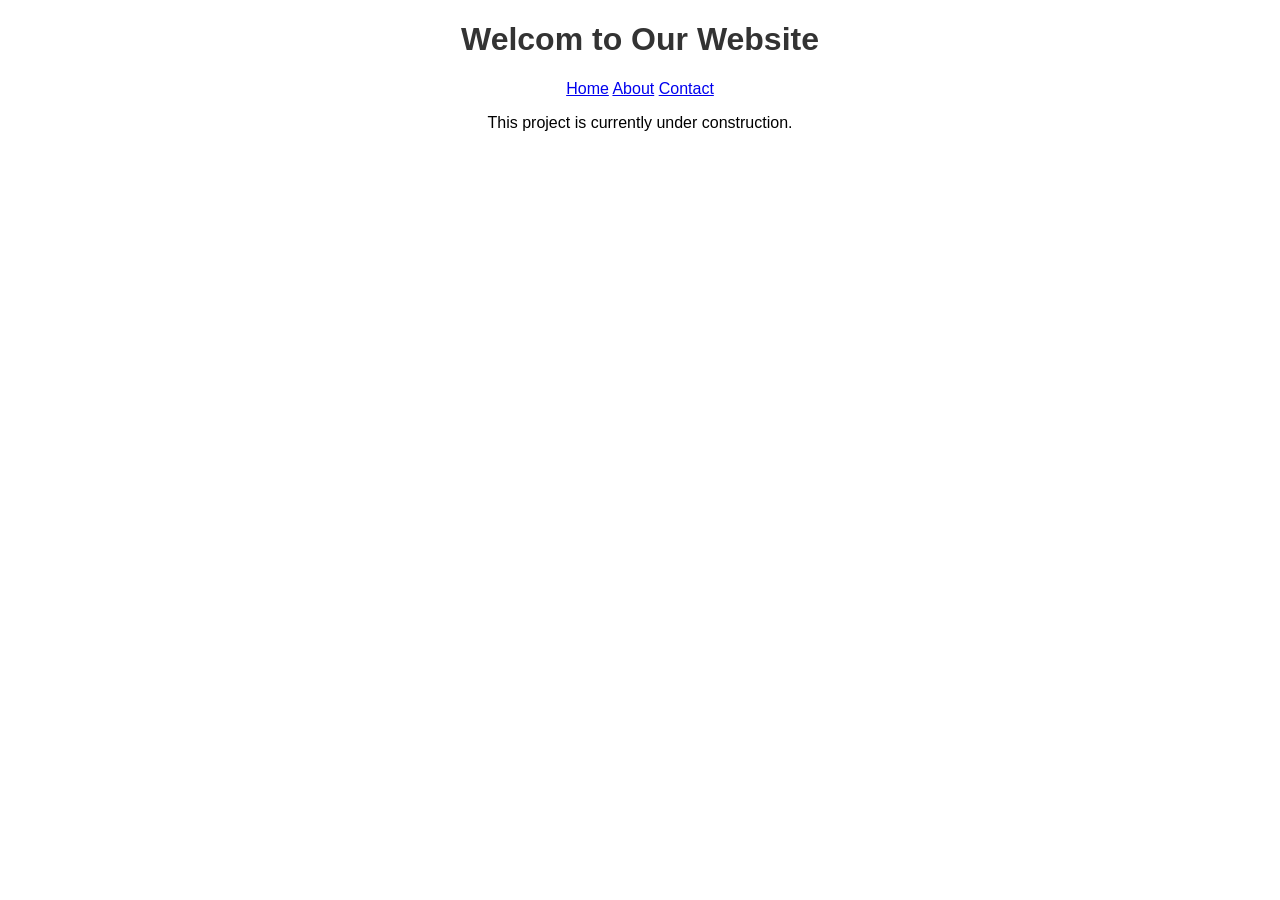
<file: index.html>
<!DOCTYPE html>
<html>
<head>
    <link rel="stylesheet" href="styles.css">
    <title>My First Website</title>
</head>
<body>
    <h1>Welcom to Our Website</h1>
    <nav>
        <a href="index.html">Home</a>
        <a href="about.html">About</a>
        <a href="contact.html">Contact</a>
    </nav>
    <p>This project is currently under construction.</p>
</body>
</html>
</file>
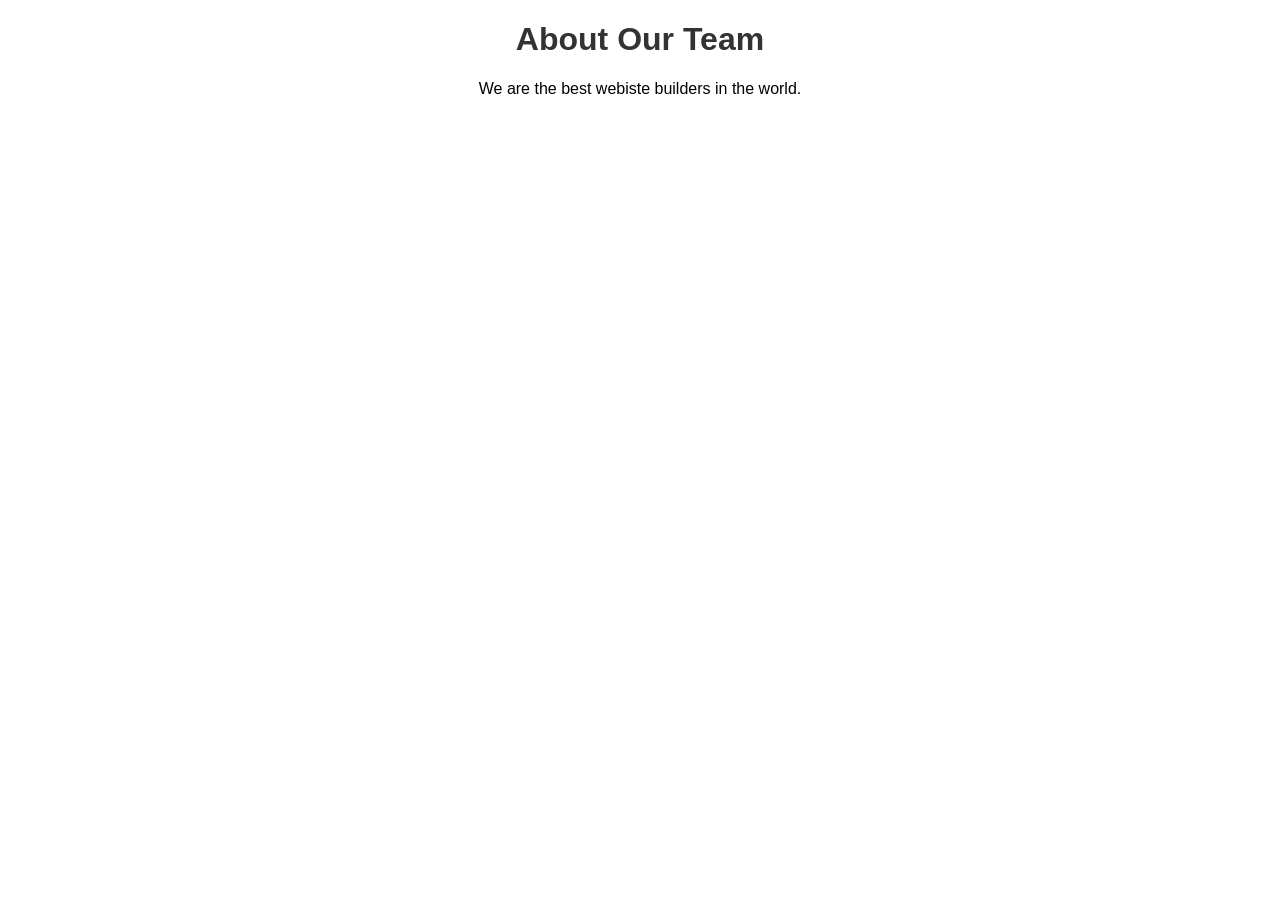
<file: about.html>
<!doctype html>
<html>
  <head>
    <link rel="stylesheet" href="styles.css" />
    <title>About hiiiiiijjiij</title>
  </head>
  <body>
    <h1>About Our Team</h1>
    <p>We are the best webiste builders in the world.</p>
  </body>
</html>
</file>
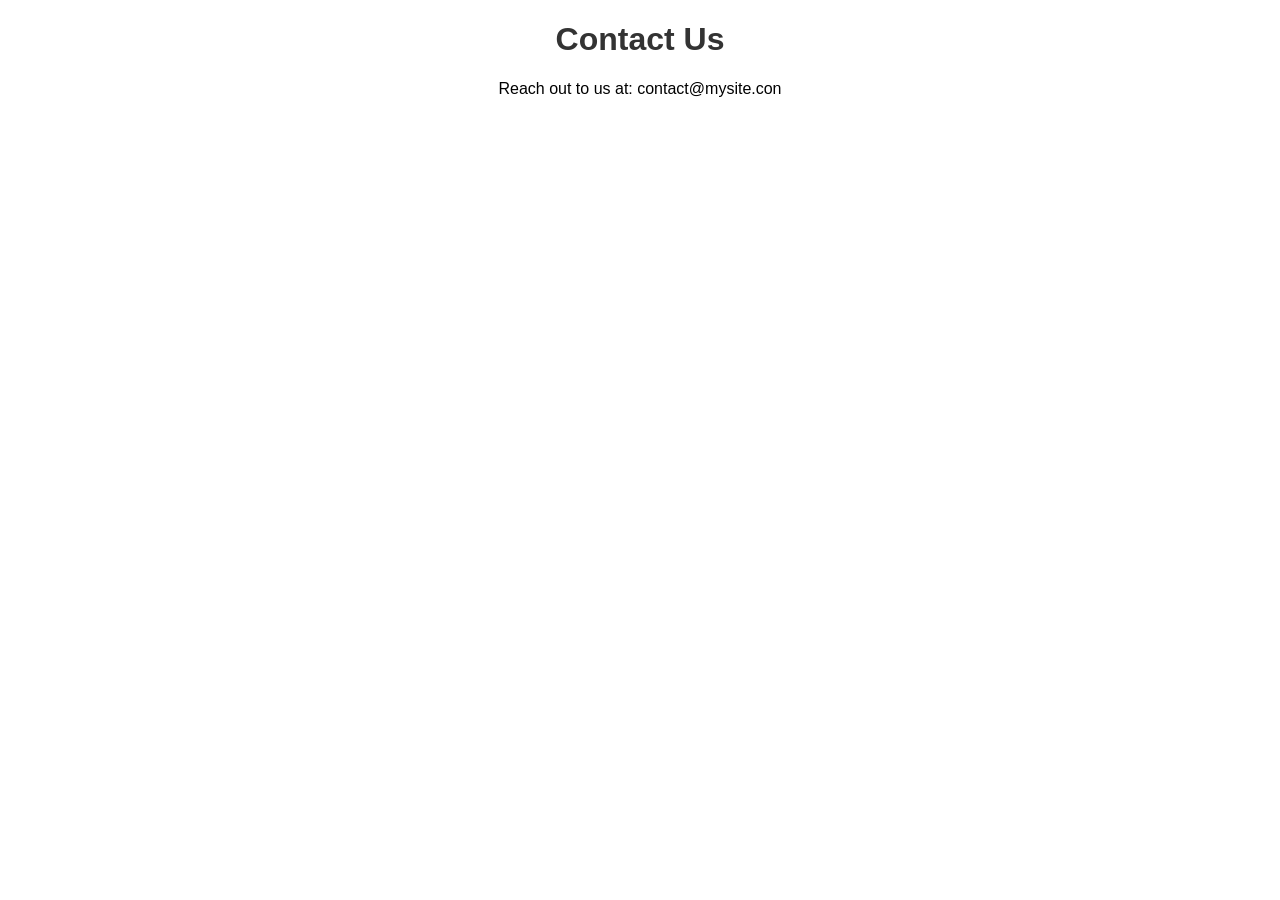
<file: contact.html>
<!doctype html>
<html>
  <head>
    <link rel="stylesheet" href="styles.css" />
    <title>Contact Us 35</title>
  </head>
  <body>
    <h1>Contact Us</h1>
    <p>Reach out to us at: contact@mysite.con</p>
  </body>
</html>
</file>
<file: styles.css>
body {
    font-family: Arial, sans-serif;
    background-colour: lightblue; /* This won't work! */
    text-align: center;
}

h1 {
    color: #333;
}
</file>
